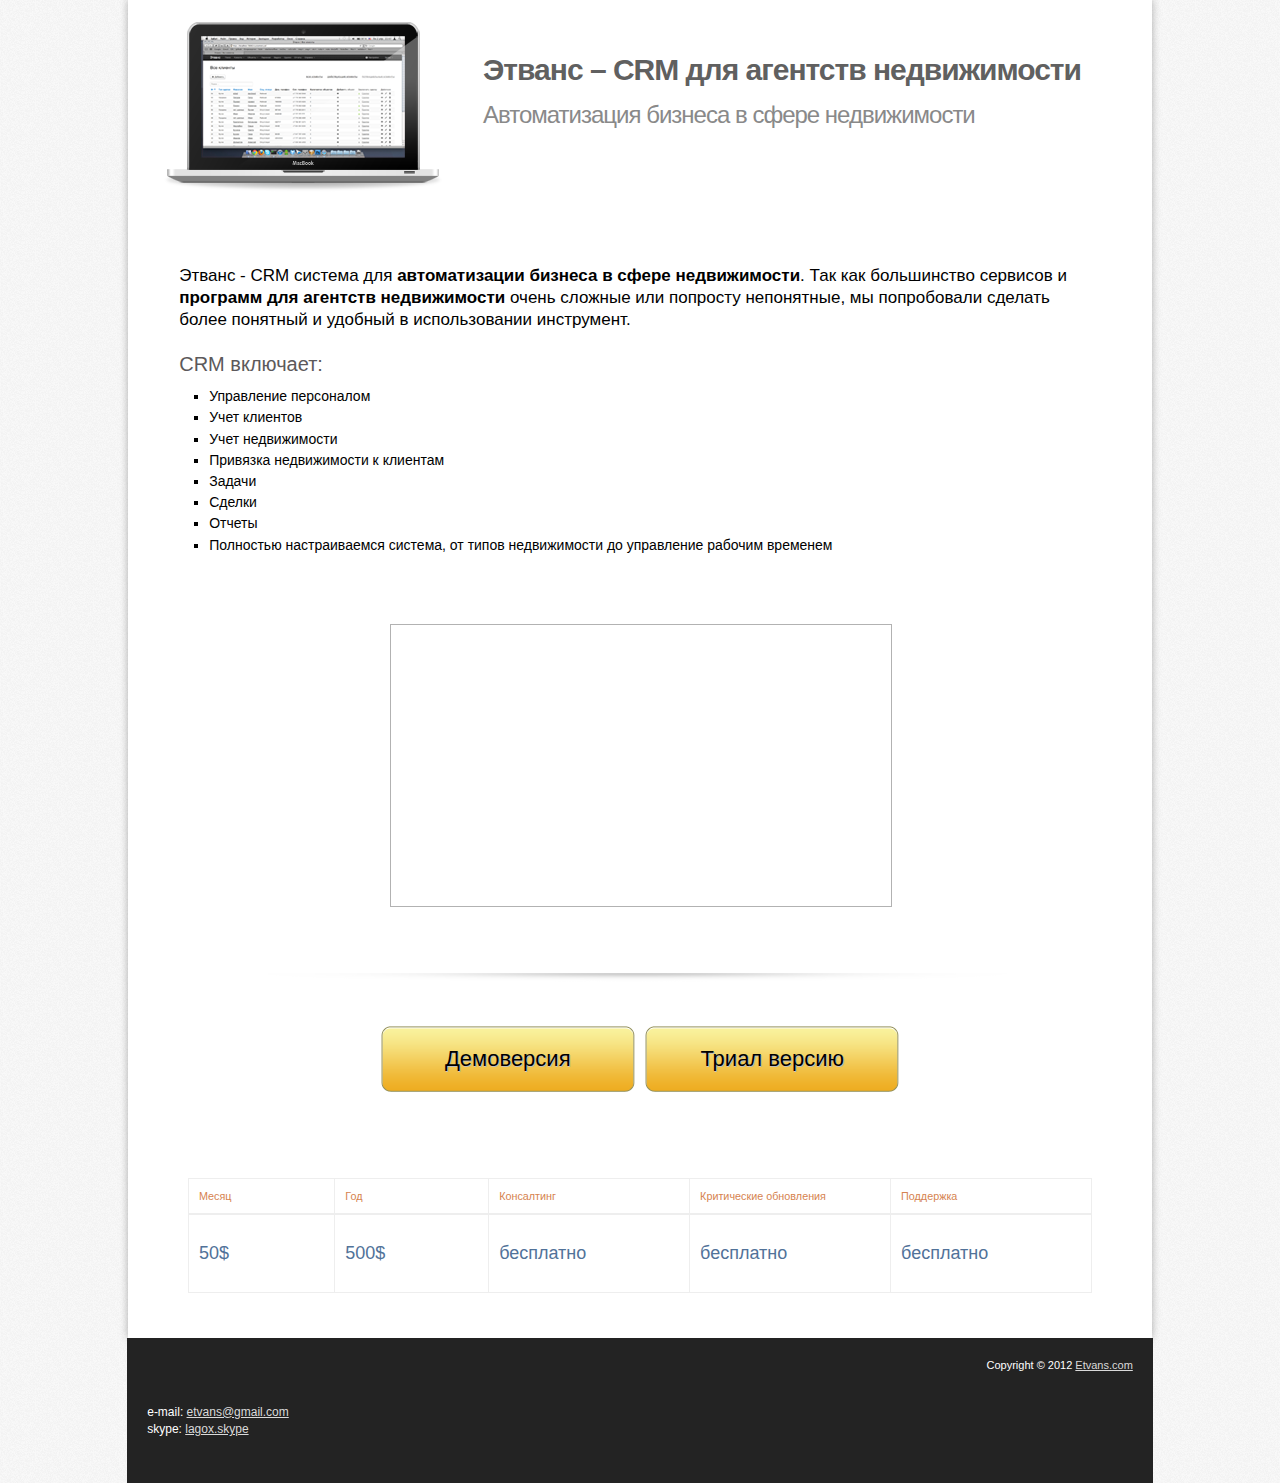
<file: index.html>
<!DOCTYPE HTML>
<html lang="en-US">
<head>
  <meta charset="UTF-8">
  <meta name="description" content="Этванс - программа для риелторов, в ней ведется учет клиентов, недвижимости, сделок, задач. Просмотр любых отчетов.">
  <meta name="keywords" content="программа для риелторов, программа для недвижимости, CRM недвижимость, программа недвижимости скачать, crm для агентства недвижимости">
  <meta name='wmail-verification' content='c155dff86b61c2d4' />
  <title>Этванс – CRM для агентства недвижимости</title>
  <link href="favicon.ico" rel="shortcut icon" type="image/vnd.microsoft.icon" />
  <link rel="stylesheet" type="text/css" href="assets/css/stylesheet.css" media="all" />
  <link rel="stylesheet" type="text/css" href="assets/css/jquery.fancybox-1.3.4.css" media="all" />
  <script type="text/javascript" src="assets/js/jquery-1.7.2.min.js"></script>
  <script type="text/javascript" src="assets/js/jquery.easing-1.3.pack.js"></script>
  <script type="text/javascript" src="assets/js/jquery.fancybox-1.3.4.pack.js"></script>
  <script type="text/javascript" src="assets/js/app.js"></script>
</head>
<body>
  <!-- Rating@Mail.ru counter -->
<script type="text/javascript">//<![CDATA[
(function(w,n,d,r,s){(new Image).src=('https:'==d.location.protocol?'https:':'http:')+'//top-fwz1.mail.ru/counter?id=2328289;js=13'+
((r=d.referrer)?';r='+escape(r):'')+((s=w.screen)?';s='+s.width+'*'+s.height:'')+';_='+Math.random();})(window,navigator,document);//]]>
</script><noscript><div style="position:absolute;left:-10000px;"><img src="//top-fwz1.mail.ru/counter?id=2328289;js=na"
style="border:0;" height="1" width="1" alt="Рейтинг@Mail.ru" /></div></noscript>
<!-- //Rating@Mail.ru counter -->

  <div id="big-wrapper">
    <header id="top-header">
      <div id="box">
        <a href="index.html">
          <img src="assets/images/screenshot.png" alt="">
        </a>
      </div>
      <div id="main-title">
        <h1>Этванс – CRM для агентств недвижимости</h1>
        <h3>Автоматизация бизнеса в сфере недвижимости</h3>
      </div>
    </header>
    <div class="clear">
    </div>
    <div class="description-main">
      <p>
        Этванс - CRM система для <b>автоматизации бизнеса в сфере недвижимости</b>.
      Так как большинство сервисов и <b>программ для агентств недвижимости</b> очень сложные или попросту непонятные, мы попробовали сделать более понятный и удобный в использовании инструмент.
      </p>
      
      <h3>CRM включает:</h3>
      <ul>
        <li>Управление персоналом</li>
        <li>Учет клиентов</li>
        <li>Учет недвижимости</li>
        <li>Привязка недвижимости к клиентам</li>
        <li>Задачи</li>
        <li>Сделки</li>
        <li>Отчеты</li>
        <li>Полностью настраиваемся система, от типов недвижимости до управление рабочим временем</li>
      </ul>
    </div>
    <div id="video">
      <iframe src="http://player.vimeo.com/video/39571583" width="500" height="281" frameborder="0" webkitAllowFullScreen mozallowfullscreen allowFullScreen></iframe>
    </div>
    <div class="clear"></div>
      <div id="plus">
        <div class="access">
          <button id="demo" href="#demo-window" class="but">Демоверсия</button>
          <button id="trial" href="#trial-window" class="but">Триал версию</button>
          <!-- demo -->
          <div style="display:none">
            <div id="demo-window">
              <h1 class="title-demo">Демоверсия</h1>
              <div class="desc-demo">
                <p>
                  Нажмите на ссылку: 
                  <a href="http://public.etvans.com" target="_blank">public.etvans.com</a>
                </p>
                <p>Используйте следующие данные для входа в демоверсию:</p>
                <p>
                  e-mail: <span class="access-demo">admin@example.com</span></p>
                <p>
                  пароль: <span class="access-demo">password</span>
                </p>
              </div>
            </div>  
          </div>
          <!-- trial -->
          <div style="display:none">
            <div id="trial-window">
              <h1 class="title-trial">Триал версия</h1>
              <div class="desc-trial">
                <p>
                  Мы можем предоставить 30-дневный бесплатный доступ к CRM для вашего агентства недвижимости, пишите на почту:
                  <a href="mailto:etvans@gmail.com">etvans@gmail.com</a>
                </p>
                <p>В тексте письма укажите название вашего агентства и контактную информацию
                </p>
              </div>
            </div>  
          </div>
        </div>
      </div>
      <div class="prices">
        <table>
          <thead>
            <tr>
              <th class="bord-table">Месяц</th>
              <th class="bord-table">Год</th>
              <th class="bord-table">Консалтинг</th>
              <th class="bord-table">Критические обновления</th>
              <th>Поддержка</th>
            </tr>
          </thead>
          <tbody>
            <tr>
              <td class="bord-table">50$</td>
              <td class="bord-table">500$</td>
              <td class="bord-table">бесплатно</td>
              <td class="bord-table">бесплатно</td>
              <td>бесплатно</td>
            </tr>
          </tbody>
        </table>
        <div id="discount-20"></div>
      </div>
    </div>
    <footer>
      <div class="copy">
        Copyright © 2012 <a href="http://etvans.com">Etvans.com</a>
      </div>
      <div class="contacts">
        <p>e-mail: <a href="mailto:etvans@gmail.com">etvans@gmail.com</a></p>
        <p>skype: <a href="skype:lagox.skype">lagox.skype</a></p>
      </div>
      <div class="arrow6"></div>
    </footer>
  </div>
  <!-- Yandex.Metrika counter -->
  <script type="text/javascript">
  (function (d, w, c) {
      (w[c] = w[c] || []).push(function() {
          try {
              w.yaCounter13640935 = new Ya.Metrika({id:13640935, enableAll: true});
          } catch(e) {}
      });

      var n = d.getElementsByTagName("script")[0],
          s = d.createElement("script"),
          f = function () { n.parentNode.insertBefore(s, n); };
      s.type = "text/javascript";
      s.async = true;
      s.src = (d.location.protocol == "https:" ? "https:" : "http:") + "//mc.yandex.ru/metrika/watch.js";

      if (w.opera == "[object Opera]") {
          d.addEventListener("DOMContentLoaded", f);
      } else { f(); }
  })(document, window, "yandex_metrika_callbacks");
  </script>
  <noscript><div><img src="//mc.yandex.ru/watch/13640935" style="position:absolute; left:-9999px;" alt="" /></div></noscript>
  <!-- /Yandex.Metrika counter -->  
</body>
</html>
</file>
<file: assets/css/stylesheet.css>
/* Copyright 2012. Remeli.kz */
@import 'reset.css';
.clear{
  clear:both;
}
body{
  font:16px/1.3 "myriad-pro-1","myriad-pro-2","Lucida Grande",Sans-Serif;
  background:url('../images/bg.gif');
}
a{
  color:#DADADA;
}
a:hover{
  text-decoration:none;
}
#big-wrapper{
  width:80%;
  margin:0 auto;
  background:#fff;
  -moz-box-shadow: 0 0 8px rgba(0,0,0,0.3); /* Для Firefox */
  -webkit-box-shadow: 0 0 8px rgba(0,0,0,0.3); /* Для Safari и Chrome */
  box-shadow: 0 0 8px rgba(0,0,0,0.3); /* Параметры тени */
}
#top-header{
  height:210px;
  /*background:url('../images/line-header.png') no-repeat 50% 200px;*/
  margin-bottom:5px;
}
#box{
  float:left;
/*  border:1px solid #ccc;*/
  margin-left:35px;
  margin-top:15px;
}
#main-title{
  float:left;
  margin:50px 0px 0px 40px;
  letter-spacing:-1px;
}
#main-title h1{
  font-size:30px;
  font-weight:bold;
  color:#606060;
}
#main-title h3{
  font-size:24px;
  margin-top:10px;
  color:#898989;
}

/*descriptions:*/
.desc-block{
/*  border:1px solid #ccc;*/
  width:28%;
  float:left;
  margin-left:16%;
  padding:5px;
}
.desc-block ul{
  margin-top:10px;
}
.desc-block ul li{
  font-size:12px;
  margin-top:5px;
  list-style-type:circle;
  margin-left:15px;
}
.without ul{
  color:#8C8C8C;
}
.without ul:hover{
  color:#B97A7C;
}
.with ul{
  color:#8C8C8C;
}
.with ul:hover{
  color:#8AB26D;
}
/*main content*/
#video{
  margin:70px auto 0px auto;
  width:561px;
/*  border:1px solid #ccc;*/
}
#video h1{
  color: rgba(0,0,0,0.7);
  text-shadow: 2px 2px 3px rgba(255,255,255,0.1);
  font-size:25px;
  text-align:center;
  margin-bottom:10px;
  letter-spacing:-1px;
}
#video iframe{
  border:1px solid #B2B2B2;
  margin-left:30px;
}
#main-content{
  margin-top:50px;
/*  border:1px solid #ccc;*/
  clear:both;
}
.how-it-work{
  text-align:center;
  color: rgba(0,0,0,0.7);
  text-shadow: 2px 2px 3px rgba(255,255,255,0.1);
  font-size:25px;
  letter-spacing:-1px;
}
.your-company{
  margin-top:10px;
  text-align:center;
  color: rgba(0,0,0,0.7);
  text-shadow: 2px 2px 3px rgba(255,255,255,0.1);
  font-size:20px;
  letter-spacing:-1px; 
}
.faces{
  width:640px;
  margin:10px auto;
/*  border:1px solid #ccc;*/
}
.faces li{
  float:left;
  margin-right:5px;
}
.info-visual{
  padding-top:70px;
}
.arrows-server{
  height:100px;
  border:1px solid #fff;
}
#etvans-server{
  margin:-80px auto 0px auto;
/*  background:url('../images/etvans-server.png') no-repeat;*/
  height:346px;
  width:351px;
}
#rules{
  background:url('../images/rules.png') no-repeat;
  width:104px;
  height:149px;
  position:absolute;
  top:500px;
  right:90%;
  z-index:-1;
}
#video-border{
  background:url('../images/video.png') no-repeat;
  width:104px;
  height:149px;
  position:absolute;
  top:1300px;
  left:89.5%;
  z-index:-1; 
}
.arrow1{
  display:none;
  background:url('../images/ar1.png') no-repeat;
  height:142px;
  width:142px;
  margin-left:20%;
  margin-top:-90px;
}
.arrow2{
  display:none;
  background:url('../images/ar2.png') no-repeat;
  height:142px;
  width:142px;
  margin-left:30%;
  margin-top:-90px;
}
.arrow3{
  display:none;
  background:url('../images/ar3.png') no-repeat;
  height:142px;
  width:142px;
  margin-left:40%;
  margin-top:-90px;
}
.arrow4{
  display:none;
  background:url('../images/ar4.png') no-repeat;
  height:142px;
  width:142px;
  margin-left:50%;
  margin-top:-90px;
}
.arrow5{
  display:none;
  background:url('../images/ar5.png') no-repeat;
  height:142px;
  width:142px;
  margin-left:60%;
  margin-top:-90px;
}
#plus{
  margin-top:60px;
/*  border:1px solid #ccc;*/
  background:url('../images/line-header.png') no-repeat 50% -20px; 
}
.desc-plus{
  margin-top:35px;
  float:left;
  width:68%;
  padding:0px 10px 0px 60px;
/*  border:1px solid #ccc;*/
}
.desc-plus h1{
  font-size:30px;
  color:#898989;
}
.desc-plus ul{
  color:#535353;
  font-size:14px;
  letter-spacing:-0.5px;
  margin-top:10px;
  margin-left:25px;
}
.desc-plus ul li{
  margin-top:5px;
  list-style-type:circle;
}
.plus-icon{
  width:120px;
  height:120px;
  background:url('../images/plus.png') no-repeat;
  margin-top:100px;
  margin-left:20px;
  float:left;
}
.access{
/*  border:1px solid #ccc;*/
  height:105px;
  text-align:center;
  padding-top:50px;
}
.but{
  font-size:22px;
  width:260px;
  height:73px;
  border:none;
  text-shadow: 1px 1px 0px #BFBFBF; 
  background:url('../images/button.png') no-repeat;
}
.but:hover{
  background:url('../images/but-hover.png') no-repeat 0px 3px;
  cursor:pointer;
}
footer{
  width:77%;
  margin:0 auto;
  color:#fff;
  font-size:11px;
  font-weight:normal;
  background:#232323;
  height:105px;
  padding:20px;
}
footer .arrow6{
  display:none;
  float:left;
  margin-top:70px;
  margin-left:45px;
  background:url('../images/ar6.png') no-repeat;
  width:140px;
  height:126px;
}
.copy{
  float:right;
}
.contacts{
  float:left;
  margin-top:45px;
  font-size:12px;
}
.contacts p{
  margin-top:2px;
}
.prices{
/*  border:1px solid #ccc;*/
  margin-top:20px;
  height:170px;
  padding-left:60px;
  padding-right:60px;
  padding-top:20px;
  /*background:url('../images/line-header.png') no-repeat 50% -20px; */
}
.prices h1{
  margin-bottom:15px;
  font-size:30px;
  color:#898989;
}
.prices table{
  border:1px solid #eee;
/*  width:50%;*/
  font-size:18px;
  margin-top:10px;
}
.prices table th{
  font-size:0.6em;
}
.prices table td,th{
  padding:10px 5px 10px 10px;
  width:1%;
}
.prices table td{
  color:#517299;
  padding-top:27px;
  padding-bottom:27px;
}
.prices table tr:hover{
  background:#F9F9F9;
}
.prices table thead th{
  border-bottom:2px solid #eee;
  color:#D6834F;
}
.bord-table{
  border-right:1px solid #eee;
}
.where{
  margin-top:30px;
  margin-bottom:70px;
}
.where h1{
  font-size:1.5em;
  margin:0 auto;
  padding:10px 0px;
  letter-spacing:-1px;
  width:10em;
  text-align:center;
/*  border:1px solid #ccc;*/
}
.where h1:hover{
  color:#5A5A5A;
}

/* modal windows: */
/* demo access */
#demo-window{
  width:580px;
  height:250px;
}
#demo-window .title-demo{
  font-size:30px;
  margin-top:20px;
  text-align:center;
  letter-spacing:-1px;
}
#demo-window .desc-demo{
  margin-top:20px;
  padding-left:10px;
  padding-right:10px;
}
#demo-window .desc-demo p{
  margin-bottom:10px;
}
#demo-window a{
  color:#6C6C6C;
}
.access-demo{
  font-weight:bold;
}
/* trial access */
#trial-window{
  width:580px;
  height:250px;
}
#trial-window .title-trial{
  font-size:30px;
  margin-top:20px;
  text-align:center;
  letter-spacing:-1px;
}
#trial-window .desc-trial{
  margin-top:20px;
  padding-left:10px;
  padding-right:10px;
}
#trial-window .desc-trial p{
  margin-bottom:10px;
}
#trial-window a{
  color:#6C6C6C;
}
.access-trial{
  font-weight:bold;
}
/*#discount-20{

  width:128px;
  height:127px;
  float:right;
  bottom:123px;
  right:-10px;
  position:relative;
  background:url('../images/discount-201.png') no-repeat;
}*/
.description-main{
  margin:50px auto;
  width:90%;
  font-size:17px;
  font-family:Helvetica, Arial, sans-serif;
}
.description-main p{
  margin-bottom:20px;
}
.description-main h3{
  margin-bottom:10px;
  font-size:20px;
  color:#5c595b;
}
.description-main ul{
  margin-left:30px;
  list-style-type: square;
}
.description-main ul li{
  font-size:14px;
  margin-bottom:3px;
}
</file>
